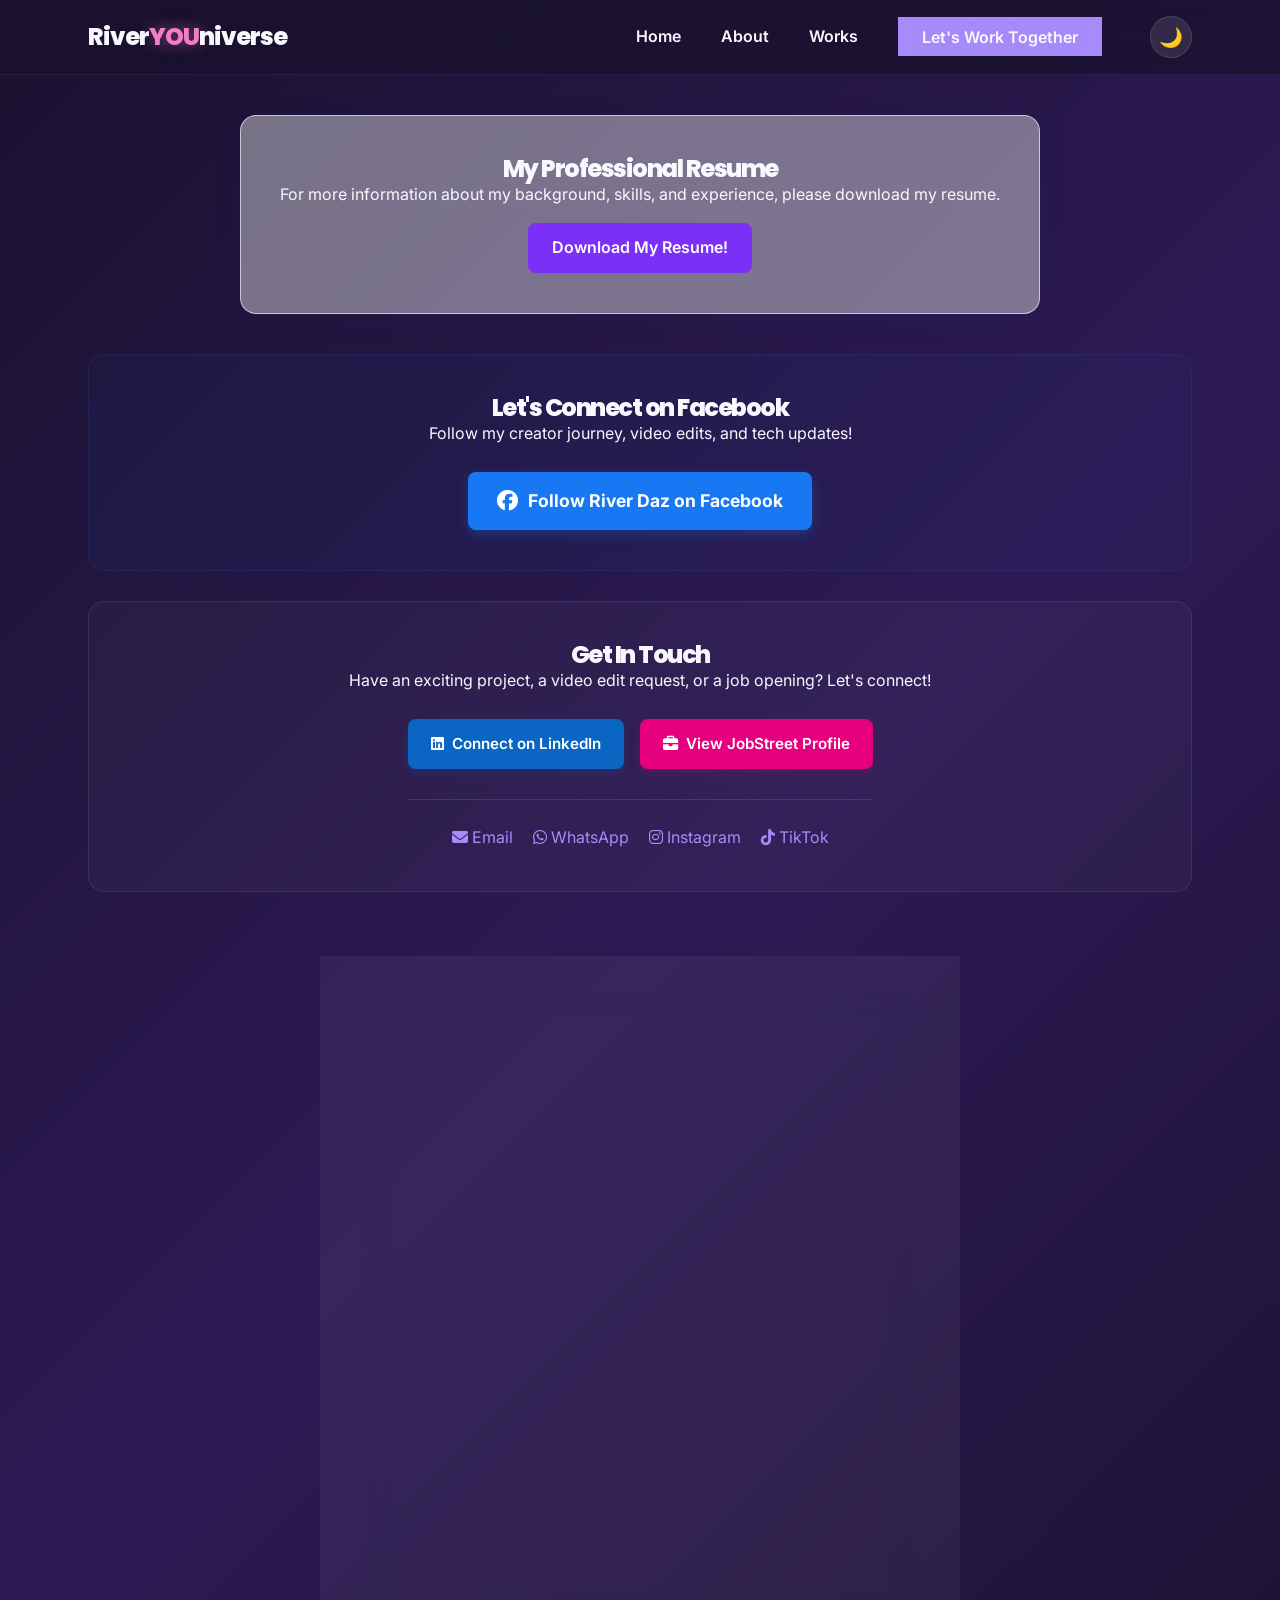
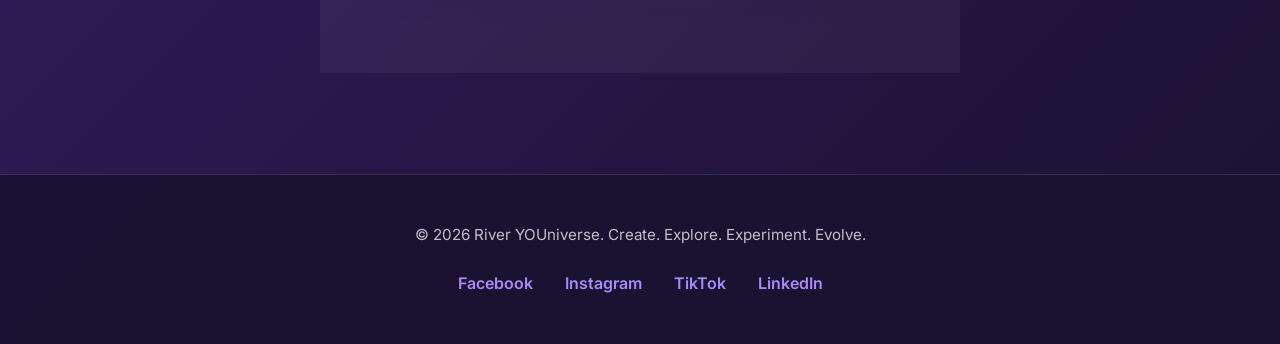
<file: work-together.html>
<!DOCTYPE html>
<html lang="en">
<head>
    <meta charset="UTF-8">
    <meta name="viewport" content="width=device-width, initial-scale=1.0">
    <title>River YOUniverse | Let's Work Together</title>
    <meta name="description" content="Collaborate with River - Video editing, web development, content creation, and AI experiments. Get in touch for freelance opportunities and projects.">
    
    <!-- Open Graph Metadata -->
    <meta property="og:title" content="Let's Work Together | River YOUniverse">
    <meta property="og:description" content="Explore my skills, certificates, GitHub repos, and professional profiles to collaborate on your next project.">
    <meta property="og:type" content="website">

    <!-- Font Awesome Icons -->
    <link rel="stylesheet" href="https://cdnjs.cloudflare.com/ajax/libs/font-awesome/6.5.1/css/all.min.css" crossorigin="anonymous" referrerpolicy="no-referrer" />

    <!-- Google Fonts -->
    <link rel="preconnect" href="https://fonts.googleapis.com">
    <link rel="preconnect" href="https://fonts.gstatic.com" crossorigin>
    <link href="https://fonts.googleapis.com/css2?family=Inter:wght@400;500;600;700;800&family=Poppins:wght@700;800;900&display=swap" rel="stylesheet">

    <!-- Stylesheets -->
    <link rel="stylesheet" href="css/variables.css">
    <link rel="stylesheet" href="css/global.css">
    <link rel="stylesheet" href="css/components.css">
    <link rel="stylesheet" href="css/animation.css">
</head>
<body>

    <!-- Google tag (gtag.js) -->
    <script async src="https://www.googletagmanager.com/gtag/js?id=G-B2V2PHJRCL"></script>
        <script>
            window.dataLayer = window.dataLayer || [];
            function gtag(){dataLayer.push(arguments);}
            gtag('js', new Date());

            gtag('config', 'G-B2V2PHJRCL');
        </script>

    <!-- Navigation Header -->
    <header class="site-header">
        <div class="container nav-container">
            <a href="index.html" class="logo">River <span class="highlight-you">YOU</span>niverse</a>
            <nav class="main-nav">
                <ul>
                    <li><a href="index.html">Home</a></li>
                    <li><a href="about.html">About</a></li>
                    <li><a href="works.html">Works</a></li>
                    <li><a href="work-together.html" class="btn-nav active">Let's Work Together</a></li>
                    <li><button id="theme-toggle" class="theme-toggle-btn" aria-label="Toggle Dark/Light Mode">🌙</button></li>
                </ul>
            </nav>
        </div>
    </header>

    <!-- Main Content -->
    <main class="container page-content">

        <!-- RESUME SECTION -->
        <section class="resume-section">
            <div class="card-container">
                <h2>My Professional Resume</h2>
                <p>For more information about my background, skills, and experience, please download my resume.</p>
                <a href="resume.pdf" class="btn-resume">Download My Resume!</a>
            </div>
        </section>

        <!-- FACEBOOK GROWTH SECTION -->
        <section id="facebook-growth" class="section contact-section" style="background: rgba(24, 119, 242, 0.04); border: 1px solid rgba(24, 119, 242, 0.12); border-radius: 16px; padding: 40px 20px; margin-bottom: 30px;">
            <div class="section-container" style="text-align: center;">
                <h2 class="section-title">Let's Connect on Facebook</h2>
                <p class="section-subtitle" style="margin-bottom: 25px;">Follow my creator journey, video edits, and tech updates!</p>
                <div style="margin: 0;">
                    <a href="https://www.facebook.com/profile.php?id=100091354959924" target="_blank" rel="noopener noreferrer" class="profile-btn" style="background: #1877F2; color: white; padding: 14px 28px; border-radius: 8px; font-weight: bold; text-decoration: none; display: inline-flex; align-items: center; gap: 10px; font-size: 1.1rem; box-shadow: 0 4px 12px rgba(24,119,242,0.3); transition: transform 0.2s;">
                        <i class="fab fa-facebook" style="font-size: 1.3rem;"></i> Follow River Daz on Facebook
                    </a>
                </div>
            </div>
        </section>

        <!-- CONTACT SECTION -->
        <section id="contact" class="section contact-section" style="background: rgba(255, 255, 255, 0.03); border: 1px solid rgba(255, 255, 255, 0.08); border-radius: 16px; padding: 40px 20px; margin-bottom: 40px;">
            <div class="section-container" style="text-align: center;">
                <h2 class="section-title">Get In Touch</h2>
                <p class="contact-prompt" style="margin-bottom: 25px;">Have an exciting project, a video edit request, or a job opening? Let's connect!</p>
                
                <div class="profile-links" style="display: flex; justify-content: center; gap: 16px; flex-wrap: wrap; margin-bottom: 30px;">
                    <a href="https://www.linkedin.com/in/abigail-ocampo-043711262/" target="_blank" rel="noopener noreferrer" class="profile-btn linkedin">
                        <i class="fab fa-linkedin"></i> Connect on LinkedIn
                    </a>
                    <a href="https://ph.jobstreet.com/profiles/abigail-ocampo-fcvwf2B6b3" target="_blank" rel="noopener noreferrer" class="profile-btn jobstreet">
                        <i class="fas fa-briefcase"></i> View JobStreet Profile
                    </a>
                </div>

                <hr class="contact-divider" style="border: 0; border-top: 1px solid rgba(255,255,255,0.1); margin: 25px auto; width: 80%;">

                <div class="social-links-container" style="display: flex; justify-content: center; gap: 20px; flex-wrap: wrap; margin-top: 25px;">
                    <a href="mailto:abigailolay64@yahoo.com" class="social-icon-card email" title="Email Me">
                        <i class="fas fa-envelope"></i> <span class="icon-label">Email</span>
                    </a>
                    <a href="https://wa.me/+639654372208" target="_blank" rel="noopener noreferrer" class="social-icon-card whatsapp" title="Chat on WhatsApp">
                        <i class="fab fa-whatsapp"></i> <span class="icon-label">WhatsApp</span>
                    </a>
                    <a href="https://www.instagram.com/river.youniverse05/" target="_blank" rel="noopener noreferrer" class="social-icon-card instagram" title="Follow on Instagram">
                        <i class="fab fa-instagram"></i> <span class="icon-label">Instagram</span>
                    </a>
                    <a href="https://www.tiktok.com/@river.youniverse05" target="_blank" rel="noopener noreferrer" class="social-icon-card tiktok" title="Follow on TikTok">
                        <i class="fab fa-tiktok"></i> <span class="icon-label">TikTok</span>
                    </a>
                </div>
            </div>
        </section>

        <!-- WORK TOGETHER FORM SECTION -->
        <section id="work-together" class="contact-section">
            <div class="contact-card">
                <h2>Let's Work Together</h2>
                <p>Have a project in mind, a clip to edit, or just want to connect? Drop a message below!</p>
                
                <form class="contact-form" id="contactForm">
                    <div class="form-group">
                        <label for="name">Name</label>
                        <input type="text" id="name" name="name" placeholder="Your Name" required>
                    </div>

                    <div class="form-group">
                        <label for="email">Email</label>
                        <input type="email" id="email" name="email" placeholder="your.email@example.com" required>
                    </div>

                    <div class="form-group">
                        <label for="message">Message</label>
                        <textarea id="message" name="message" rows="5" placeholder="Tell me about your idea or project..." required></textarea>
                    </div>

                    <button type="submit" class="btn-submit">Send Message</button>
                </form>
            </div>
        </section>

    </main>

    <!-- Footer -->
    <footer class="site-footer">
        <div class="container footer-content">
            <p>&copy; 2026 River YOUniverse. Create. Explore. Experiment. Evolve.</p>
            <div class="social-links">
                <a href="https://www.facebook.com/profile.php?id=100091354959924" target="_blank" rel="noopener noreferrer">Facebook</a>
                <a href="https://www.instagram.com/river.youniverse05/" target="_blank" rel="noopener noreferrer">Instagram</a>
                <a href="https://www.tiktok.com/@river.youniverse05" target="_blank" rel="noopener noreferrer">TikTok</a>
                <a href="https://www.linkedin.com/in/abigail-ocampo-043711262/" target="_blank" rel="noopener noreferrer">LinkedIn</a>
            </div>
        </div>
    </footer>

    <!-- JavaScript Files -->
    <script src="js/main.js"></script>
    <script src="js/animations.js"></script>
    <script src="js/script.js"></script>
</body>
</html>
</file>
<file: css/variables.css>
:root {
  /* Cosmic Dark Palette */
  --bg-main: #1A1230;
  --bg-gradient: linear-gradient(135deg, #1A1230, #2D1A54, #1A1230);
  --text-main: #FAF8FF;
  --text-muted: rgba(250, 248, 255, 0.75);
  
  --color-pink: #F47DC6;
  --color-blue: #62B9F4;
  --color-orange: #FF9566;
  --color-lavender: #A78BFA;
  
  --header-bg: rgba(26, 18, 48, 0.9);
  --card-bg: rgba(255, 255, 255, 0.05);
  --card-border: rgba(167, 139, 250, 0.2);
  --toggle-bg: rgba(255, 255, 255, 0.1);
  
  --font-main: 'Inter', system-ui, -apple-system, sans-serif;
  --font-display: 'Poppins', var(--font-main);
  --radius-card: 20px;
  --transition-smooth: all 0.3s cubic-bezier(0.4, 0, 0.2, 1);
}

/* Light Mode Overrides */
body.light-mode {
  --bg-main: #FAF8FF;
  --bg-gradient: linear-gradient(135deg, #FAF8FF, #F3E8FF, #EDE7F6);
  --text-main: #1A1230;
  --text-muted: #4A4560;
  
  --header-bg: rgba(250, 248, 255, 0.92);
  --card-bg: #FFFFFF;
  --card-border: rgba(33, 24, 63, 0.12);
  --toggle-bg: rgba(33, 24, 63, 0.08);
}

body {
  background: var(--bg-gradient);
  background-color: var(--bg-main);
  color: var(--text-main);
  font-family: var(--font-main);
  margin: 0;
  padding: 0;
  box-sizing: border-box;
  transition: background 0.4s ease, color 0.4s ease;
}
</file>
<file: css/global.css>
/* css/global.css */

/* 1. Reset */
*,
*::before,
*::after {
  box-sizing: border-box;
  margin: 0;
  padding: 0;
}

/* 2. Root Element */
html {
  font-size: 16px;
  scroll-behavior: smooth;
}

/* 3. Global Body */
body {
  font-family: var(--font-main);
  background: var(--bg-main);
  background-image: var(--bg-gradient);
  color: var(--text-main);
  line-height: 1.6;
  min-height: 100vh;
  overflow-x: hidden;
  -webkit-font-smoothing: antialiased;
  transition: var(--transition-smooth);
}

/* 4. Headings & Typography */
h1, h2, h3, h4, h5, h6 {
  font-family: var(--font-display);
  font-weight: 700;
  line-height: 1.2;
  color: var(--text-main);
}

a {
  color: inherit;
  text-decoration: none;
  transition: var(--transition-smooth);
}

ul, ol {
  list-style: none;
}

img {
  max-width: 100%;
  height: auto;
  display: block;
}

/* 5. Utility Classes */
.container {
  width: 90%;
  max-width: 1200px;
  margin: 0 auto;
  padding: 0 1.5rem;
}

.highlight-you {
  color: var(--color-pink);
  font-weight: 700;
}

/* Center alignment for About page wrapper */
.about-container {
  min-height: calc(100vh - 160px); /* Centers content between navbar and footer */
  display: flex;
  flex-direction: column;
  justify-content: center;
  align-items: center;
  max-width: 1100px;
  margin: 0 auto;
  padding: 3rem 1.5rem;
  text-align: center;
}

/* Subtitle Tag styling */
.subtitle-tag {
  display: block;
  font-size: 1.15rem;
  font-weight: 700;
  letter-spacing: 3px;
  color: #a78bfa;
  text-transform: uppercase;
  margin-bottom: 1rem;
}

.about-hero {
  max-width: 750px;
  margin: 0 auto 3rem auto;
}

.about-hero h1 {
  font-size: 3.2rem;
  margin-bottom: 1rem;
}

.intro-paragraph {
  font-size: 1.125rem;
  line-height: 1.7;
  color: #d1d5db;
}

/* 3 Cards Grid */
.about-cards {
  display: grid;
  grid-template-columns: repeat(auto-fit, minmax(280px, 1fr));
  gap: 1.5rem;
  width: 100%;
}

.about-card {
  background-color: var(--card-bg, #1a162b);
  border: 1px solid rgba(255, 255, 255, 0.1);
  border-radius: 14px;
  padding: 2rem 1.5rem;
  text-align: center;
  transition: transform 0.2s ease, border-color 0.2s ease;
}

.about-card:hover {
  transform: translateY(-4px);
  border-color: #7b2ff7;
}

/* 3-Column Centered Cards Layout */
.about-cards {
  display: grid;
  grid-template-columns: repeat(auto-fit, minmax(280px, 1fr));
  gap: 1.5rem;
  justify-content: center;
}

.about-card {
  background-color: var(--card-bg, #1a162b);
  border: 1px solid rgba(255, 255, 255, 0.1);
  border-radius: 12px;
  padding: 2rem 1.5rem;
  text-align: center;
  transition: transform 0.2s ease, border-color 0.2s ease;
}

.about-card:hover {
  transform: translateY(-4px);
  border-color: #7b2ff7;
}

.about-card h3 {
  font-size: 1.2rem;
  margin-bottom: 0.75rem;
}

.about-card p {
  font-size: 0.95rem;
  line-height: 1.6;
  color: #9ca3af;
}

/* Container Grid for 3 Side-by-Side Cards */
.features-grid {
  display: grid;
  grid-template-columns: repeat(3, 1fr); /* 3 equal columns */
  gap: 1.5rem;                           /* Space between cards */
  margin-top: 1.5rem;
}

/* Individual Feature Card Alignment */
.feature-card {
  display: flex;
  flex-direction: column;
  align-items: center;
  text-align: center;
  padding: 2rem 1.5rem;
}

/* Optional icon sizing & spacing */
.feature-card .icon {
  font-size: 2rem;
  margin-bottom: 0.75rem;
}

.feature-card h3 {
  margin-top: 0;
  margin-bottom: 0.75rem;
  font-size: 1.25rem;
  color: var(--text-primary);
}

.feature-card p {
  margin: 0;
  font-size: 0.95rem;
  line-height: 1.5;
  color: var(--text-secondary);
}

/* Responsive adjustment for screens smaller than 768px */
@media (max-width: 768px) {
  .features-grid {
    grid-template-columns: 1fr; /* Stack vertically on smaller screens */
  }
}

/* Container adjustment for video card */
.video-card {
  padding: 1.25rem;
  margin-top: 1.5rem;
  margin-bottom: 1.5rem;
  display: flex;
  justify-content: center;
  align-items: center;
}

/* Local HTML5 Video Styling */
.video-card video {
  width: 100%;
  max-width: 900px;
  height: auto;
  border-radius: 12px;
  outline: none;
  border: 1px solid var(--card-border);
  box-shadow: 0 4px 20px rgba(0, 0, 0, 0.25);
}

/* Responsive 16:9 Aspect Ratio Container (For iFrame / YouTube) */
.video-responsive {
  position: relative;
  width: 100%;
  padding-bottom: 56.25%; /* 16:9 ratio */
  height: 0;
  overflow: hidden;
  border-radius: 12px;
}

.video-responsive iframe {
  position: absolute;
  top: 0;
  left: 0;
  width: 100%;
  height: 100%;
  border: 0;
}

/* Page Outer Wrapper */
.main-container {
  display: flex;
  justify-content: center;
  align-items: center;
  padding: 3rem 1.5rem;
  width: 100%;
}

/* Large Central Glass Box (Matches About Page) */
.content-box {
  width: 100%;
  max-width: 900px;
  background: rgba(255, 255, 255, 0.04);
  border: 1px solid rgba(255, 255, 255, 0.08);
  border-radius: 24px;
  padding: 3rem 2.5rem;
  backdrop-filter: blur(12px);
  -webkit-backdrop-filter: blur(12px);
  box-shadow: 0 20px 50px rgba(0, 0, 0, 0.4);
}

/* Header Text Styles */
.works-header {
  text-align: center;
  margin-bottom: 2.5rem;
}

.works-header .tagline {
  display: block;
  font-size: 0.8rem;
  font-weight: 700;
  letter-spacing: 0.12em;
  color: #a78bfa;
  margin-bottom: 0.75rem;
}

.works-header h1 {
  font-size: 2.2rem;
  font-weight: 800;
  color: #ffffff;
  margin-bottom: 0.75rem;
}

.works-header p {
  max-width: 580px;
  margin: 0 auto;
  color: #d1d5db;
  font-size: 0.95rem;
  line-height: 1.6;
}

/* 2-Column Grid for DoNote & UniLink */
.works-grid {
  display: grid;
  grid-template-columns: repeat(2, 1fr);
  gap: 1.5rem;
}

@media (max-width: 640px) {
  .works-grid {
    grid-template-columns: 1fr; /* Stack vertically on smaller screens */
  }
}

/* Individual Work Cards */
.work-card {
  background: rgba(255, 255, 255, 0.03);
  border: 1px solid rgba(255, 255, 255, 0.08);
  border-radius: 16px;
  padding: 1.75rem;
  text-align: left;
  transition: transform 0.3s ease, border-color 0.3s ease, background 0.3s ease;
}

.work-card:hover {
  transform: translateY(-4px);
  border-color: rgba(123, 47, 247, 0.5);
  background: rgba(255, 255, 255, 0.06);
}

.tech-tags {
  display: block;
  font-size: 0.75rem;
  font-weight: 700;
  letter-spacing: 0.08em;
  color: #a78bfa;
  margin-bottom: 0.5rem;
}

.work-card h3 {
  font-size: 1.2rem;
  color: #ffffff;
  margin-bottom: 0.5rem;
}

.work-card p {
  color: #9ca3af;
  font-size: 0.875rem;
  line-height: 1.5;
}

.btn-resume {
  display: inline-block;
  padding: 12px 24px;
  background-color: #7b2ff7; /* Theme purple matching your nav accent */
  color: #ffffff;
  font-weight: 600;
  text-decoration: none;
  border-radius: 8px;
  transition: background-color 0.3s ease, transform 0.2s ease;
  margin-top: 15px;
}

.btn-resume:hover {
  background-color: #621ed6;
  transform: translateY(-2px);
}

/* CSS Styling */
.resume-section {
  display: flex;
  justify-content: center;
  align-items: center;
  width: 100%;
  padding: 40px 20px;
}

.card-container {
  display: flex;
  flex-direction: column;
  align-items: center;
  justify-content: center;
  text-align: center;
  width: 100%;
  max-width: 800px; /* Adjust to match your Facebook card width */
  padding: 40px 20px;
  background: rgba(255, 255, 255, 0.4); /* Glassmorphism background */
  border-radius: 16px;
  border: 1px solid rgba(255, 255, 255, 0.6);
  box-shadow: 0 8px 32px 0 rgba(31, 38, 135, 0.07);
}

/* Contact Section & Container */
.contact-section {
  display: flex;
  justify-content: center;
  align-items: center;
  padding: 60px 20px;
}

.contact-card {
  background: rgba(255, 255, 255, 0.05);
  backdrop-filter: blur(12px);
  -webkit-backdrop-filter: blur(12px);
  border: 1px solid rgba(255, 255, 255, 0.1);
  border-radius: 20px;
  padding: 40px;
  max-width: 550px;
  width: 100%;
  box-shadow: 0 10px 30px rgba(0, 0, 0, 0.5);
  color: #ffffff;
}

.contact-card h2 {
  font-size: 2rem;
  margin-bottom: 10px;
  /* Matching your headling style */
  background: linear-gradient(135deg, #ffffff 40%, #f472b6);
  -webkit-background-clip: text;
  -webkit-text-fill-color: transparent;
}

.contact-card p {
  color: #a1a1aa;
  font-size: 0.95rem;
  margin-bottom: 30px;
  line-height: 1.5;
}

/* Form Fields */
.contact-form {
  display: flex;
  flex-direction: column;
  gap: 20px;
}

.form-group {
  display: flex;
  flex-direction: column;
  gap: 8px;
  text-align: left;
}

.form-group label {
  font-size: 0.9rem;
  color: #e4e4e7;
  font-weight: 500;
}

.form-group input,
.form-group textarea {
  width: 100%;
  padding: 14px 16px;
  background: rgba(15, 10, 30, 0.6);
  border: 1px solid rgba(255, 255, 255, 0.15);
  border-radius: 12px;
  color: #ffffff;
  font-size: 0.95rem;
  outline: none;
  transition: all 0.3s ease;
  box-sizing: border-box;
}

.form-group input::placeholder,
.form-group textarea::placeholder {
  color: #71717a;
}

/* Focused input glowing effect */
.form-group input:focus,
.form-group textarea:focus {
  border-color: #c084fc;
  box-shadow: 0 0 12px rgba(192, 132, 252, 0.4);
  background: rgba(20, 15, 40, 0.8);
}

/* Submit Button styled like your navigation button */
.btn-submit {
  width: 100%;
  padding: 14px 24px;
  margin-top: 10px;
  border: none;
  border-radius: 12px;
  background: linear-gradient(135deg, #a855f7 0%, #ec4899 100%);
  color: #ffffff;
  font-weight: 600;
  font-size: 1rem;
  cursor: pointer;
  transition: transform 0.2s ease, box-shadow 0.2s ease;
}

.btn-submit:hover {
  transform: translateY(-2px);
  box-shadow: 0 6px 20px rgba(168, 85, 247, 0.4);
}

.btn-submit:active {
  transform: translateY(0);
}

/* Light Mode Contact Card */
.light-mode .contact-card {
  background: rgba(255, 255, 255, 0.7);
  backdrop-filter: blur(12px);
  -webkit-backdrop-filter: blur(12px);
  border: 1px solid rgba(168, 85, 247, 0.2);
  box-shadow: 0 10px 30px rgba(168, 85, 247, 0.12);
  color: #1e1b4b;
}

/* Clear, vibrant gradient heading */
.light-mode .contact-card h2 {
  background: linear-gradient(135deg, #7e22ce 0%, #db2777 100%);
  -webkit-background-clip: text;
  -webkit-text-fill-color: transparent;
}

/* Subtitle & Labels */
.light-mode .contact-card p {
  color: #4b5563;
}

.light-mode .form-group label {
  color: #374151;
}

/* Light Input Fields */
.light-mode .form-group input,
.light-mode .form-group textarea {
  background: #ffffff;
  border: 1px solid #e5e7eb;
  color: #1f2937;
}

.light-mode .form-group input::placeholder,
.light-mode .form-group textarea::placeholder {
  color: #9ca3af;
}

/* Focus State for Light Mode */
.light-mode .form-group input:focus,
.light-mode .form-group textarea:focus {
  border-color: #a855f7;
  box-shadow: 0 0 10px rgba(168, 85, 247, 0.25);
  background: #ffffff;
}

/* Submit Button in Light Mode */
.light-mode .btn-submit {
  background: linear-gradient(135deg, #9333ea 0%, #ec4899 100%);
  color: #ffffff;
  box-shadow: 0 4px 15px rgba(147, 51, 234, 0.3);
}

.light-mode .btn-submit:hover {
  box-shadow: 0 6px 20px rgba(147, 51, 234, 0.45);
}

/* --- Mobile Navigation Fixes --- */
@media screen and (max-width: 768px) {
    .nav-container {
        padding: 10px 15px;
        flex-wrap: wrap;
        justify-content: center;
        gap: 10px;
    }

    .main-nav ul {
        flex-wrap: wrap;
        justify-content: center;
        gap: 8px;
        align-items: center;
        padding: 0;
        margin: 5px 0 0 0;
    }

    .main-nav a, 
    .main-nav .btn-nav {
        font-size: 0.85rem;
        padding: 6px 10px;
    }

    .logo {
        font-size: 1.2rem;
    }
}
</file>
<file: css/components.css>
/* --- Global Elements --- */
h1, h2, h3 {
  font-family: var(--font-display);
  font-weight: 800;
  letter-spacing: -1.5px;
  line-height: 1.1;
  color: var(--color-white);
}

a {
  color: var(--color-lavender);
  text-decoration: none;
  transition: var(--transition-smooth);
}

/* Ensure All Text Uses Theme Colors */
h1, h2, h3, h4, p, span, li {
  color: inherit;
}

/* --- Navigation Header --- */
.site-header {
  background-color: rgba(26, 18, 48, 0.85); /* Frosty purple */
  backdrop-filter: blur(15px);
  border-bottom: 1px solid rgba(167, 139, 250, 0.1);
  position: sticky;
  top: 0;
  z-index: 1000;
  padding: 1rem 0;
}

.nav-container {
  display: flex;
  justify-content: space-between;
  align-items: center;
}

.logo {
  font-size: 1.5rem;
  font-weight: 900;
  color: var(--color-white);
  letter-spacing: -1px;
}

.highlight-you {
  color: var(--color-pink);
  text-shadow: 0 0 15px rgba(244, 125, 198, 0.5);
}

.main-nav ul {
  list-style: none;
  display: flex;
  align-items: center;
  gap: 2.5rem;
  margin: 0;
  padding: 0;
}

.main-nav a {
  color: var(--color-subtle-white);
  font-weight: 600;
  font-size: 1rem;
}

.main-nav a:hover,
.main-nav a.active {
  color: var(--color-white);
  text-shadow: 0 0 10px rgba(167, 139, 250, 0.3);
}

/* --- Buttons --- */
.btn {
  display: inline-block;
  padding: 1rem 2.5rem;
  border-radius: 50px;
  font-weight: 700;
  text-decoration: none;
  font-size: 1.05rem;
  transition: var(--transition-smooth);
  cursor: pointer;
}

.btn-primary {
  background: var(--gradient-sunset);
  color: var(--color-purple);
  box-shadow: 0 6px 20px rgba(255, 149, 102, 0.3);
}

.btn-primary:hover {
  transform: translateY(-3px) scale(1.02);
  box-shadow: 0 10px 30px rgba(255, 149, 102, 0.5);
}

.btn-secondary {
  background: transparent;
  color: var(--color-white);
  border: 2px solid rgba(167, 139, 250, 0.5);
}

.btn-secondary:hover {
  background: rgba(167, 139, 250, 0.1);
  border-color: var(--color-pink);
  color: var(--color-pink);
  transform: translateY(-2px);
}

.btn-nav {
  background-color: var(--color-lavender);
  color: var(--color-purple) !important;
  padding: 0.6rem 1.5rem;
}

.btn-nav:hover {
  background-color: var(--color-pink) !important;
}

/* --- Hero Section (Centered First Section) --- */
.hero-section {
  padding: 10rem 0 8rem;
  text-align: center;
  display: flex;
  flex-direction: column;
  align-items: center;
  justify-content: center;
  position: relative;
  overflow: hidden;
}

/* Abstract Shape Background Layer */
.hero-section::before {
  content: '';
  position: absolute;
  top: -10%;
  left: -20%;
  width: 140%;
  height: 120%;
  background-image: 
    radial-gradient(circle at 10% 10%, rgba(98, 185, 244, 0.15) 0%, transparent 40%),
    radial-gradient(circle at 90% 90%, rgba(244, 125, 198, 0.15) 0%, transparent 40%),
    radial-gradient(circle at 50% 50%, rgba(33, 24, 63, 1) 0%, transparent 80%);
  z-index: -1;
}

.hero-title {
  font-size: clamp(3rem, 6vw, 5.5rem);
  color: var(--color-white);
  margin-bottom: 2rem;
  text-align: center;
}

.interactive-you {
  color: var(--color-pink);
  cursor: pointer;
  display: inline-block;
  transition: transform 0.3s ease;
  text-shadow: 0 0 15px rgba(244, 125, 198, 0.3);
}

.interactive-you:hover {
  transform: scale(1.1) rotate(2deg);
  color: var(--color-orange);
  text-shadow: 0 0 25px rgba(255, 149, 102, 0.7);
}

.hero-subtitle {
  font-size: clamp(1.1rem, 2vw, 1.4rem);
  color: var(--color-subtle-white);
  max-width: 700px;
  margin: 0 auto 3rem;
  line-height: 1.7;
  font-weight: 500;
  text-align: center;
}

.hero-cta {
  display: flex;
  justify-content: center;
  align-items: center;
  gap: 1.5rem;
  flex-wrap: wrap;
}

/* --- Interests Section (4-Column Layout) --- */
/* --- Interests Section (2x2 Grid Layout) --- */
.interests-section {
  padding: 6rem 0;
  max-width: 900px; /* Reduced container max-width to center and constrain 2 columns nicely */
  margin: 0 auto;
}

.interests-section h2 {
  text-align: center;
  font-size: 2.75rem;
  margin-bottom: 3.5rem;
}

.interests-grid {
  display: grid;
  grid-template-columns: repeat(2, 1fr); /* 2 columns for a 2x2 layout */
  gap: 1.5rem;
  width: 100%;
}

.interest-card {
  background: var(--card-bg);
  border: 1px solid var(--card-border);
  border-left: 5px solid var(--color-lavender);
  border-radius: var(--radius-card);
  padding: 2rem 1.5rem;
  transition: var(--transition-smooth);
  position: relative;
  overflow: hidden;
  box-shadow: 0 4px 20px rgba(0, 0, 0, 0.08);
}

/* Specific Card Accent Borders */
.interest-card-1 { border-left-color: var(--color-pink); }
.interest-card-2 { border-left-color: var(--color-blue); }
.interest-card-3 { border-left-color: var(--color-orange); }
.interest-card-4 { border-left-color: var(--color-lavender); }

.interest-card:hover {
  transform: translateY(-8px);
  box-shadow: 0 15px 40px rgba(0, 0, 0, 0.3);
}

.interest-card h3 {
  font-size: 1.35rem;
  margin-top: 0;
  margin-bottom: 0.75rem;
}

.interest-card p {
  color: var(--text-muted);
  font-size: 0.95rem;
  margin: 0;
  line-height: 1.5;
}

/* Cards Support Dynamic Themes */
.project-card,
.certificate-card,
.skill-category-card,
.repo-card {
  background: var(--card-bg);
  border: 1px solid var(--card-border);
  box-shadow: 0 4px 20px rgba(0, 0, 0, 0.08);
}

/* --- About & Timeline Styles --- */
.about-hero-grid {
  display: grid;
  grid-template-columns: 1.2fr 0.8fr;
  gap: 3rem;
  align-items: center;
  padding: 4rem 0;
}

.about-intro {
  font-size: 1.15rem;
  line-height: 1.8;
  color: var(--text-muted);
}

.about-photos-cluster {
  display: flex;
  gap: 1.5rem;
  position: relative;
}

.about-photo {
  width: 100%;
  height: 280px;
  object-fit: cover;
  border-radius: var(--radius-card);
  border: 2px solid var(--color-lavender);
  box-shadow: 0 10px 30px rgba(0, 0, 0, 0.3);
  transition: var(--transition-smooth);
  background: var(--card-bg);
}

.about-photo:hover {
  transform: translateY(-5px) scale(1.02);
}

.photo-secondary {
  transform: translateY(30px);
}

/* --- Timeline Section --- */
.journey-section {
  padding: 5rem 0;
}

.journey-section h2 {
  font-size: 2.25rem;
  margin-bottom: 3rem;
  text-align: center;
}

.timeline {
  position: relative;
  padding-left: 2rem;
  border-left: 2px solid var(--color-lavender);
  display: flex;
  flex-direction: column;
  gap: 2.5rem;
}

.timeline-item {
  position: relative;
}

.timeline-item::before {
  content: '';
  position: absolute;
  left: -2.39rem;
  top: 0.25rem;
  width: 12px;
  height: 12px;
  border-radius: 50%;
  background-color: var(--color-pink);
  box-shadow: 0 0 10px var(--color-pink);
}

.timeline-year {
  display: inline-block;
  font-weight: 700;
  color: var(--color-pink);
  font-size: 0.9rem;
  text-transform: uppercase;
  letter-spacing: 1px;
  margin-bottom: 0.5rem;
}

.timeline-content {
  background: var(--card-bg);
  border: 1px solid var(--card-border);
  border-radius: var(--radius-card);
  padding: 1.5rem 2rem;
  transition: var(--transition-smooth);
}

.timeline-content:hover {
  transform: translateX(5px);
  border-color: var(--color-lavender);
}

.timeline-content h3 {
  margin-top: 0;
  margin-bottom: 0.5rem;
  font-size: 1.25rem;
}

.timeline-content p {
  margin: 0;
  color: var(--text-muted);
}

/* --- Exploring & Projects Sections --- */
.works-section, .exploring-section {
  padding: 5rem 0;
}

.exploring-card {
  background: var(--card-bg);
  border: 1px solid var(--card-border);
  border-radius: var(--radius-card);
  padding: 2.5rem;
  text-align: center;
}

.exploring-card p {
  font-size: 1.1rem;
  color: var(--text-muted);
  line-height: 1.6;
  max-width: 800px;
  margin: 0 auto;
}

/* --- Light/Dark Mode Toggle Button --- */
.theme-toggle-btn {
  background: var(--toggle-bg, var(--card-bg));
  border: 1px solid var(--card-border);
  color: var(--text-main, var(--color-white));
  border-radius: 50%;
  width: 42px;
  height: 42px;
  display: flex;
  align-items: center;
  justify-content: center;
  font-size: 1.2rem;
  cursor: pointer;
  transition: var(--transition-smooth);
  margin-left: 0.5rem;
}

.theme-toggle-btn:hover {
  transform: scale(1.1);
  background: rgba(167, 139, 250, 0.25);
  border-color: var(--color-pink);
}

/* Dark Theme (Default) */
:root {
  --card-bg: rgba(255, 255, 255, 0.05);       /* Subtle light fill on dark background */
  --card-border: rgba(255, 255, 255, 0.12);   /* Soft light border */
  --card-shadow: rgba(0, 0, 0, 0.3);
  --text-primary: #ffffff;
  --text-secondary: rgba(255, 255, 255, 0.75);
}

/* Light Theme (Toggled) */
body.light-theme {
  --card-bg: rgba(0, 0, 0, 0.04);             /* Subtle dark fill on light background */
  --card-border: rgba(0, 0, 0, 0.08);         /* Soft dark border */
  --card-shadow: rgba(0, 0, 0, 0.06);
  --text-primary: #1e1b4b;                    /* Dark text */
  --text-secondary: #4c1d95;                  /* Secondary text */
}

.transparent-card {
  /* Semi-transparent background using variable */
  background: var(--card-bg);
  
  /* Frosted glass blur effect */
  backdrop-filter: blur(12px);
  -webkit-backdrop-filter: blur(12px);
  
  /* Border & Rounded corners */
  border: 1px solid var(--card-border);
  border-radius: 16px;
  
  /* Spacing */
  padding: 2.5rem;
  margin-bottom: 2rem;
  
  /* Soft shadow for depth */
  box-shadow: 0 8px 32px 0 var(--card-shadow);
  
  /* Smooth color transition when toggling modes */
  transition: background-color 0.3s ease, border-color 0.3s ease, box-shadow 0.3s ease;
}

.transparent-card h1, 
.transparent-card h2 {
  color: var(--text-primary);
}

.transparent-card p {
  color: var(--text-secondary);
}

/* --- Centered Footer --- */
.site-footer {
  border-top: 1px solid var(--card-border);
  padding: 3rem 0;
  margin-top: 6rem;
  background-color: var(--header-bg);
  text-align: center;
}

.footer-content {
  display: flex;
  flex-direction: column;
  align-items: center;
  justify-content: center;
  gap: 1rem;
}

.footer-content p {
  margin: 0;
  color: var(--text-muted);
  font-size: 0.95rem;
}

.social-links {
  display: flex;
  justify-content: center;
  gap: 2rem;
  margin-top: 0.5rem;
}

.social-links a {
  color: var(--color-lavender);
  font-weight: 600;
  transition: var(--transition-smooth);
}

.social-links a:hover {
  color: var(--color-pink);
  transform: scale(1.1);
}

/* --- Media Queries --- */
/* --- Media Queries --- */
@media (max-width: 768px) {
  .interests-grid {
    grid-template-columns: 1fr; /* Single column layout for mobile/smaller screens */
  }

  .about-hero-grid {
    grid-template-columns: 1fr;
  }
  
  .photo-secondary {
    transform: translateY(0);
  }
}

/* Logo Styling */
.logo {
  font-family: var(--font-display);
  font-size: 1.5rem;
  font-weight: 800;
  display: inline-flex;
  align-items: center;
}

.logo-main {
  color: var(--text-main);
  text-decoration: none;
}

.highlight-you {
  color: var(--color-pink);
  font-weight: 800;
  text-decoration: none;
  transition: transform 0.2s ease, color 0.2s ease;
  display: inline-block;
}

.highlight-you:hover {
  transform: scale(1.08);
  color: #ff60a8;
}

/* Base styling for interactive profile buttons */
.profile-btn {
    display: inline-flex;
    align-items: center;
    gap: 8px;
    padding: 12px 22px;
    border-radius: 8px;
    font-weight: 600;
    text-decoration: none;
    font-size: 0.95rem;
    transition: all 0.3s cubic-bezier(0.4, 0, 0.2, 1);
    border: 1px solid transparent;
}

/* --- LIGHT MODE STYLES (Default / Bright theme) --- */
.profile-btn.linkedin {
    background-color: #0a66c2;
    color: #ffffff !important;
    box-shadow: 0 4px 10px rgba(10, 102, 194, 0.2);
}

.profile-btn.jobstreet {
    background-color: #e6007e;
    color: #ffffff !important;
    box-shadow: 0 4px 10px rgba(230, 0, 126, 0.2);
}

.profile-btn:hover {
    transform: translateY(-2px);
    filter: brightness(1.1);
}

/* --- DARK MODE GLOW STYLES --- */
body.dark-mode .profile-btn.linkedin {
    background: rgba(10, 102, 194, 0.15);
    color: #58a6ff !important;
    border-color: rgba(10, 102, 194, 0.4);
    box-shadow: 0 0 12px rgba(10, 102, 194, 0.25);
}

body.dark-mode .profile-btn.linkedin:hover {
    background: #0a66c2;
    color: #ffffff !important;
    box-shadow: 0 0 20px rgba(10, 102, 194, 0.75), 0 0 35px rgba(10, 102, 194, 0.4);
}

body.dark-mode .profile-btn.jobstreet {
    background: rgba(230, 0, 126, 0.15);
    color: #ff66b2 !important;
    border-color: rgba(230, 0, 126, 0.4);
    box-shadow: 0 0 12px rgba(230, 0, 126, 0.25);
}

body.dark-mode .profile-btn.jobstreet:hover {
    background: #e6007e;
    color: #ffffff !important;
    box-shadow: 0 0 20px rgba(230, 0, 126, 0.75), 0 0 35px rgba(230, 0, 126, 0.4);
}

/* Example using a class-based light mode toggle */
body.light-mode p,
body.light-mode span,
body.light-mode li {
  color: #0B1F3A; /* Using your Midnight Blue brand color for high contrast */
}

/* Or if you are using data attributes */
[data-theme="light"] p,
[data-theme="light"] h1,
[data-theme="light"] h2,
[data-theme="light"] h3 {
  color: #0B1F3A;
}

/* Light mode main title & card titles */
body.light-mode h1,
body.light-mode h2,
body.light-mode .project-title {
  color: #1f1135 !important; /* Dark purple/black for high contrast */
}

/* Light mode inner project cards styling */
body.light-mode .project-card,
body.light-mode .works-card {
  background: rgba(255, 255, 255, 0.65) !important; /* Light translucent card */
  border: 1px solid rgba(124, 77, 255, 0.15) !important; /* Subtle purple border */
  box-shadow: 0 4px 20px rgba(0, 0, 0, 0.05) !important;
}

/* Subtitle and tech stack tag styling */
body.light-mode .tech-stack {
  color: #7c4dff !important; /* Accent purple for tags */
}

body.light-mode .project-description,
body.light-mode p {
  color: #4a4a68 !important; /* Dark slate text */
}

/* Light Mode Navbar Styling */
body.light-mode navbar, 
body.light-mode header, 
body.light-mode .navbar {
  background: rgba(255, 255, 255, 0.8) !important; /* Light transparent background */
  backdrop-filter: blur(10px);                    /* Soft blur effect */
  border-bottom: 1px solid rgba(0, 0, 0, 0.05);   /* Optional subtle divider */
}

/* Navbar text & link colors in light mode */
body.light-mode .navbar a,
body.light-mode nav a,
body.light-mode .logo {
  color: #2b1b4d !important; /* Dark text for high contrast */
}

/* Active link in light mode */
body.light-mode .navbar a.active,
body.light-mode nav a.active {
  color: #7c4dff !important;
}
</file>
<file: css/animation.css>
/* --- Keyframe Animations --- */
@keyframes float {
  0%, 100% {
    transform: translateY(0px) rotate(0deg);
  }
  50% {
    transform: translateY(-10px) rotate(1deg);
  }
}

.floating {
  animation: float 6s ease-in-out infinite;
}

/* --- Scroll Reveal Base States --- */
.reveal {
  opacity: 0;
  transform: translateY(30px);
  transition: opacity 0.8s cubic-bezier(0.16, 1, 0.3, 1), transform 0.8s cubic-bezier(0.16, 1, 0.3, 1);
}

.reveal.active {
  opacity: 1;
  transform: translateY(0);
}

/* --- Interactive Effects --- */
.pulse-effect {
  animation: pulse 1.5s ease-in-out infinite;
}

@keyframes pulse {
  0% {
    transform: scale(1);
    text-shadow: 0 0 12px rgba(244, 125, 198, 0.4);
  }
  50% {
    transform: scale(1.05);
    text-shadow: 0 0 25px rgba(244, 125, 198, 0.8);
  }
  100% {
    transform: scale(1);
    text-shadow: 0 0 12px rgba(244, 125, 198, 0.4);
  }
}

/* --- Accessibility: Reduced Motion --- */
@media (prefers-reduced-motion: reduce) {
  *, ::before, ::after {
    animation-duration: 0.01ms !important;
    animation-iteration-count: 1 !important;
    transition-duration: 0.01ms !important;
    scroll-behavior: auto !important;
  }
  
  .reveal {
    opacity: 1;
    transform: none;
  }
}
</file>
